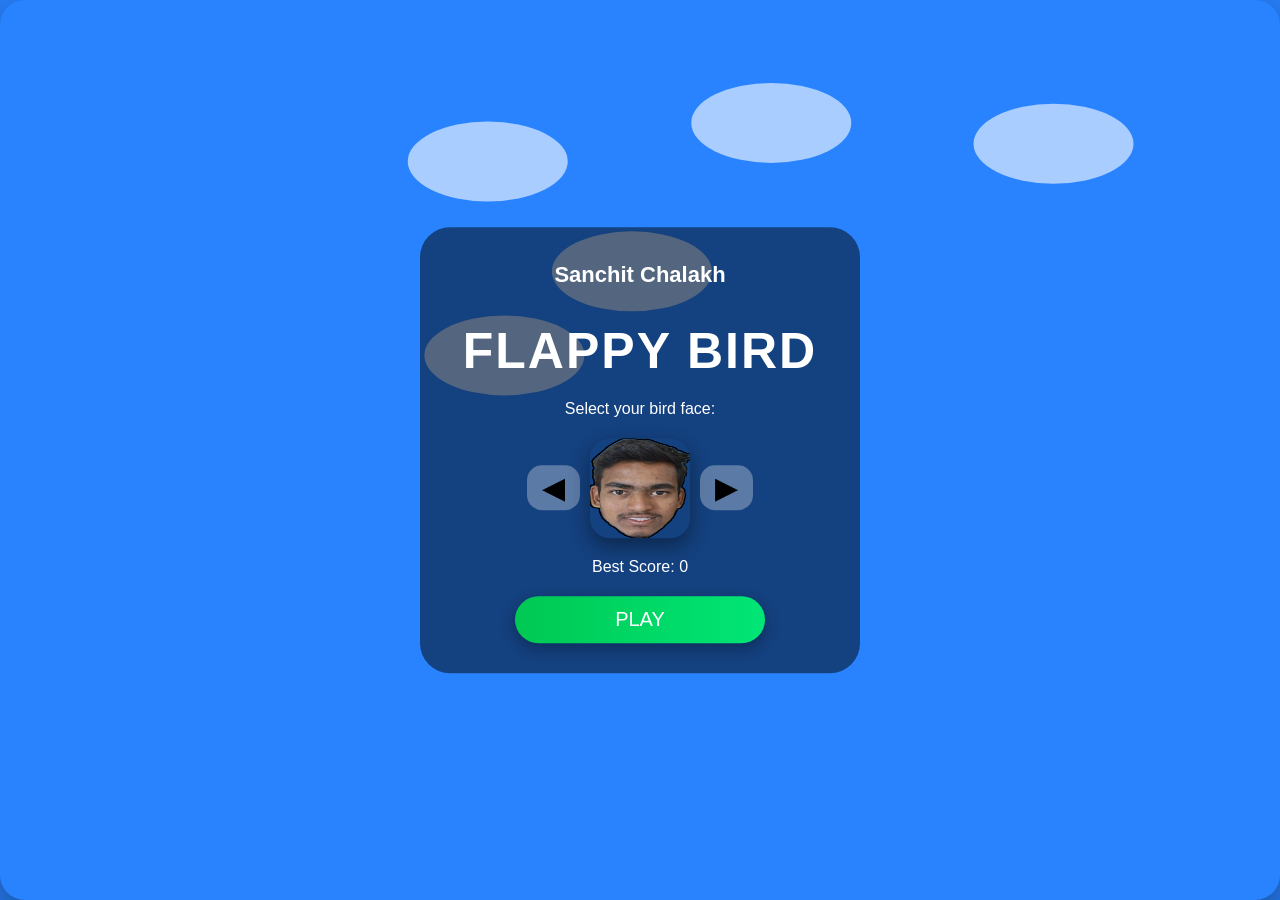
<file: index (3).html>
<!DOCTYPE html>
<html>
<head>
<meta name="viewport" content="width=device-width, initial-scale=1.0">
<title>Flappy Bird - Ultra Premium</title>
<style>
html, body {
    margin:0; padding:0; width:100%; height:100%;
    overflow:hidden; font-family:'Segoe UI',sans-serif;
    background:#87CEEB; transition: background 2s;
}
canvas {
    display:block; background:transparent; border-radius:25px;
    box-shadow:0 20px 60px rgba(0,0,0,0.5);
}
/* Panels */
.panel {
position:absolute; top:50%; left:50%; transform:translate(-50%,-50%);
padding:30px 20px; border-radius:30px; background:rgba(0,0,0,0.5);
text-align:center; color:white; z-index:10; max-width:400px; width:90%;
overflow:hidden;
}
.panel h1, .panel h2 { font-size:50px; letter-spacing:2px; margin-bottom:20px; }
.panel h3 { font-size:22px; margin:5px; }
/* Face Selector */
#faceSelector {
display:flex; align-items:center; justify-content:center; margin:20px 0;
}
#faceSelector button {
font-size:30px; background:rgba(255,255,255,0.3); border:none; border-radius:15px;
padding:5px 15px; cursor:pointer; color:black; margin:0 10px;
transition:0.2s;
}
#faceSelector button:hover { background:rgba(255,255,255,0.5); }
#selectedFace {
width:100px; height:100px; border-radius:20px; box-shadow:0 8px 20px rgba(0,0,0,0.4);
}
/* Premium Game Over Text */
.premiumText {
font-weight:bold; margin-top:20px; letter-spacing:2px;
background:linear-gradient(90deg,#FF0000,#FF8C00,#FFD700,#FF0000);
-webkit-background-clip:text; -webkit-text-fill-color:transparent;
animation:shine 3s linear infinite; text-align:center; line-height:1.3;
}
@keyframes shine {0%{background-position:0%}100%{background-position:200%}}
#yourScore { font-size:24px; margin:10px 0; color:white; }
/* Buttons */
.panel button.startBtn, .panel button.restartBtn {
width:100%; max-width:250px; padding:12px 0; font-size:20px;
border:none; border-radius:50px; background:linear-gradient(90deg,#00c853,#00e676);
color:white; cursor:pointer; box-shadow:0 5px 15px rgba(0,0,0,0.3);
display:block; margin:20px auto 0 auto; transition:0.2s;
}
.panel button.startBtn:hover, .panel button.restartBtn:hover { transform:scale(1.05); }
/* Pause */
#pauseBtn { position:absolute; top:20px; right:20px; padding:10px 20px; font-size:18px;
border:none; border-radius:20px; background:rgba(255,255,255,0.3); color:white;
cursor:pointer; backdrop-filter:blur(5px); z-index:15; }
#pauseBtn:hover {background:rgba(255,255,255,0.5);}
#pauseOverlay {
display:none; position:absolute; top:50%; left:50%; transform:translate(-50%,-50%);
z-index:20; padding:40px; border-radius:30px; background:rgba(0,0,0,0.5);
text-align:center; color:white;
}
#pauseOverlay h1 { font-size:60px; margin-bottom:30px; letter-spacing:3px; }
#pauseOverlay button { padding:15px 50px; font-size:22px; border-radius:50px; border:none; background:linear-gradient(90deg,#00c853,#00e676); cursor:pointer; }
#pauseOverlay button:hover { transform:scale(1.05); }
/* Clouds */
.cloud { position:absolute; width:150px; height:80px; background:rgba(255,255,255,0.7); border-radius:50%; box-shadow:30px 10px 60px rgba(255,255,255,0.3); }
</style>
</head>
<body>
<canvas id="game"></canvas>

<!-- Start Screen -->
<div id="startScreen" class="panel">
  <h3>Sanchit Chalakh</h3>
  <h1>FLAPPY BIRD</h1>
  <p>Select your bird face:</p>
  <div id="faceSelector">
    <button onclick="changeFace(-1)">◀</button>
    <img id="selectedFace" src="face1.webp">
    <button onclick="changeFace(1)">▶</button>
  </div>
  <p>Best Score: <span id="bestScore">0</span></p>
  <button class="startBtn" onclick="startGame()">PLAY</button>
</div>

<!-- Game Over -->
<div id="gameOver" class="panel" style="display:none;">
  <h2>Game Over</h2>
  <img src="Modi.jpg" class="modiImg" style="width:130px; border-radius:25px; margin:10px 5px;">
  <p class="premiumText">TENSION MAT LE <br>ISKA KARAN MODI HAI</p>
  <p id="yourScore"></p>
  <p>Best Score: <span id="bestScore2">0</span></p>
  <button class="restartBtn" onclick="restartGame()">Restart</button>
</div>

<!-- Pause Overlay -->
<button id="pauseBtn" onclick="togglePause()" style="display:none;">Pause</button>
<div id="pauseOverlay">
  <h1>PAUSED</h1>
  <button onclick="togglePause()">Resume</button>
</div>

<script>
// Canvas setup
const canvas = document.getElementById("game");
const ctx = canvas.getContext("2d");
function resizeCanvas(){ canvas.width = window.innerWidth; canvas.height = window.innerHeight; }
window.addEventListener('resize', resizeCanvas); resizeCanvas();

// Game variables
let score = 0, gameRunning = false, paused = false, level = 1;
let bestScore = localStorage.getItem("bestScore")||0;
document.getElementById("bestScore").innerText = bestScore;
document.getElementById("bestScore2").innerText = bestScore;

// Sounds
let jumpSound = new Audio("jump.mp3");
let scoreSound = new Audio("score.mp3");
let gameOverSound = new Audio("gameover.mp3");
let bgMusic = new Audio("bgMusic.mp3"); bgMusic.loop = true; bgMusic.volume = 0.3;

// Bird
let birdImg = new Image(); birdImg.src = "face1.webp";
let bird = {x:canvas.width*0.2, y:canvas.height/2, width:60, height:60, gravity:0.4, lift:-8, velocity:0, rotation:0};

// Pipes
let pipes = [], pipeSpeed = 2.5, pipeGap = canvas.height*0.35;

// Clouds
let clouds = [];
for(let i=0;i<5;i++){ clouds.push({x:Math.random()*canvas.width, y:Math.random()*canvas.height*0.4, speed:0.2+Math.random()*0.5}) }

// Particles for jump
let particles = [];
function createJumpParticles(){
  for(let i=0;i<5;i++){
    particles.push({ x: bird.x+30, y: bird.y+30, size: Math.random()*5+2, velocityX: Math.random()*2-1, velocityY: Math.random()*-2-1, alpha: 1 });
  }
}
function drawParticles(){
  particles.forEach((p,i)=>{
    ctx.fillStyle = `rgba(255,255,0,${p.alpha})`;
    ctx.beginPath();
    ctx.arc(p.x,p.y,p.size,0,2*Math.PI);
    ctx.fill();
    p.x += p.velocityX; p.y += p.velocityY; p.alpha -= 0.03;
    if(p.alpha<=0) particles.splice(i,1);
  });
}

// Pipe gradients
const pipeColors = [["#145A32","#27ae60","#2ecc71","#145A32"],["#8e44ad","#9b59b6","#d2b4de","#8e44ad"],["#e67e22","#f39c12","#f1c40f","#e67e22"]];
function getPipeGradient(pipe){
    let colorIndex = Math.floor(score/20)%pipeColors.length;
    let colors = pipeColors[colorIndex];
    let grad = ctx.createLinearGradient(pipe.x,0,pipe.x+pipe.width,0);
    grad.addColorStop(0, colors[0]);
    grad.addColorStop(0.3, colors[1]);
    grad.addColorStop(0.6, colors[2]);
    grad.addColorStop(1, colors[3]);
    return grad;
}

// Face selection carousel
const faces = ["face1.webp","face2.webp"];
let currentFaceIndex = 0;
const selectedFace = document.getElementById("selectedFace");
function changeFace(direction){
    currentFaceIndex += direction;
    if(currentFaceIndex < 0) currentFaceIndex = faces.length-1;
    if(currentFaceIndex >= faces.length) currentFaceIndex = 0;
    selectedFace.src = faces[currentFaceIndex];
    birdImg.src = faces[currentFaceIndex];
}

// Create Pipe
function createPipe(){
    let topHeight = Math.random()*canvas.height*0.45+50;
    pipes.push({x:canvas.width, top:topHeight, bottom:topHeight+pipeGap, width:canvas.width*0.12, passed:false});
}

// Level display variables
let showLevel = false; let levelAlpha = 1;

// Draw & update
function drawBird(){
    ctx.save();
    ctx.translate(bird.x+bird.width/2,bird.y+bird.height/2);
    ctx.rotate(bird.velocity*0.05);
    ctx.drawImage(birdImg,-bird.width/2,-bird.height/2,bird.width,bird.height);
    ctx.restore();
}

function updateBird(dt){
    if(!paused){
        bird.velocity += bird.gravity*(dt/16);
        bird.y += bird.velocity*(dt/16);
        if(bird.y+bird.height >= canvas.height){bird.y = canvas.height-bird.height; gameOver();}
        if(bird.y <=0){bird.y=0;bird.velocity=0;}
    }
}

function drawPipes(dt){
    pipes.forEach(pipe=>{
        if(!paused) pipe.x -= pipeSpeed*(dt/16);
        ctx.fillStyle = getPipeGradient(pipe);
        ctx.fillRect(pipe.x,0,pipe.width,pipe.top);
        ctx.fillRect(pipe.x,pipe.bottom,pipe.width,canvas.height);
        ctx.fillStyle = "#2ecc71";
        ctx.fillRect(pipe.x-10, pipe.top-20, pipe.width+20, 20);
        ctx.fillRect(pipe.x-10, pipe.bottom, pipe.width+20, 20);
        if(!pipe.passed && pipe.x + pipe.width < bird.x && !paused){
            score++; pipe.passed = true; scoreSound.currentTime = 0; scoreSound.play();
            if(score % 10 === 0){
                level++; pipeSpeed += 0.5; pipeGap -= 10; if(pipeGap<80) pipeGap=80;
                showLevel=true; levelAlpha=1;
                setTimeout(()=>{ let fadeInterval=setInterval(()=>{ levelAlpha-=0.05; if(levelAlpha<=0){ levelAlpha=0; showLevel=false; clearInterval(fadeInterval); } },50); },500);
            }
            createPipe();
        }
        if(bird.x < pipe.x + pipe.width && bird.x + bird.width > pipe.x &&
           (bird.y < pipe.top || bird.y + bird.height > pipe.bottom)) gameOver();
    });
    pipes = pipes.filter(p => p.x + p.width > 0);
    if(pipes.length === 0) createPipe();
}

function drawClouds(dt){ clouds.forEach(c=>{ c.x -= c.speed*(dt/16); if(c.x<-200)c.x=canvas.width; ctx.fillStyle="rgba(255,255,255,0.6)"; ctx.beginPath(); ctx.ellipse(c.x,c.y,80,40,0,0,2*Math.PI); ctx.fill(); }); }

function drawScore(){
    if(score>bestScore){bestScore=score; localStorage.setItem("bestScore",bestScore);}
    ctx.fillStyle="black";
    ctx.font=`${Math.floor(canvas.width*0.07)}px Arial`;
    ctx.fillText("Score: "+score,10,canvas.height*0.07);
    ctx.fillText("Best: "+bestScore,10,canvas.height*0.14);
}

function displayLevel(){
    if(!showLevel) return;
    ctx.save(); ctx.globalAlpha = levelAlpha;
    ctx.fillStyle = "gold"; ctx.font=`bold ${Math.floor(canvas.width*0.08)}px Arial`; ctx.textAlign="center";
    ctx.fillText("LEVEL UP!", canvas.width/2, canvas.height/2 - 30);
    ctx.fillStyle = "white"; ctx.font=`bold ${Math.floor(canvas.width*0.05)}px Arial`;
    ctx.fillText("LEVEL "+level, canvas.width/2, canvas.height/2 + 30);
    ctx.restore();
}

function updateSky(){ let cycle=Date.now()*0.002; let r=Math.floor(120+Math.sin(cycle)*80); let g=Math.floor(180+Math.sin(cycle)*50); let b=255; document.body.style.background=`rgb(${r},${g},${b})`; }

function gameOver(){
    gameRunning=false; paused=false;
    document.getElementById("bestScore").innerText=bestScore;
    document.getElementById("bestScore2").innerText=bestScore;
    document.getElementById("gameOver").style.display="block";
    document.getElementById("yourScore").innerText="Your Score: "+score;
    gameOverSound.currentTime=0; gameOverSound.play();
    bgMusic.pause();
}

function startGame(){
    document.getElementById("startScreen").style.display="none";
    gameRunning=true; paused=false; lastTime=null; level=1;
    requestAnimationFrame(gameLoop);
    bgMusic.play();
}

function restartGame(){
    score=0; level=1; bird.y=canvas.height/2; bird.velocity=0;
    pipes=[]; pipeSpeed=2.5; pipeGap=canvas.height*0.35;
    gameRunning=false; paused=false;
    document.getElementById("gameOver").style.display="none";
    document.getElementById("startScreen").style.display="block";
    document.getElementById("pauseBtn").style.display="none";
}

const pauseBtn = document.getElementById("pauseBtn");
const pauseOverlay = document.getElementById("pauseOverlay");
function togglePause(){
    if(!gameRunning) return;
    paused=!paused;
    if(paused){ bgMusic.pause(); pauseOverlay.style.display="block"; pauseBtn.style.display="none"; }
    else { bgMusic.play(); pauseOverlay.style.display="none"; pauseBtn.style.display="block"; }
}

// Touch & click controls
canvas.addEventListener("touchstart",(e)=>{ e.preventDefault(); if(!gameRunning||paused) return; bird.velocity=bird.lift; jumpSound.currentTime=0; jumpSound.play(); createJumpParticles(); }, {passive:false});
canvas.addEventListener("click",()=>{ if(!gameRunning||paused) return; bird.velocity=bird.lift; jumpSound.currentTime=0; jumpSound.play(); createJumpParticles(); });
document.addEventListener("keydown",(e)=>{ if(!gameRunning||paused) return; if(e.code==="Space"){ bird.velocity=bird.lift; jumpSound.currentTime=0; jumpSound.play(); createJumpParticles(); }});

// Main loop
let lastTime=null;
function gameLoop(timestamp){
    if(!lastTime) lastTime=timestamp; const dt=timestamp-lastTime; lastTime=timestamp;
    ctx.clearRect(0,0,canvas.width,canvas.height);
    updateSky(); drawClouds(dt); drawParticles();
    if(gameRunning){ pauseBtn.style.display="block"; drawBird(); drawPipes(dt); drawScore(); displayLevel(); if(!paused) updateBird(dt); } else { pauseBtn.style.display="none"; }
    requestAnimationFrame(gameLoop);
}
requestAnimationFrame(gameLoop);
</script>
</body>
</html>
</file>
